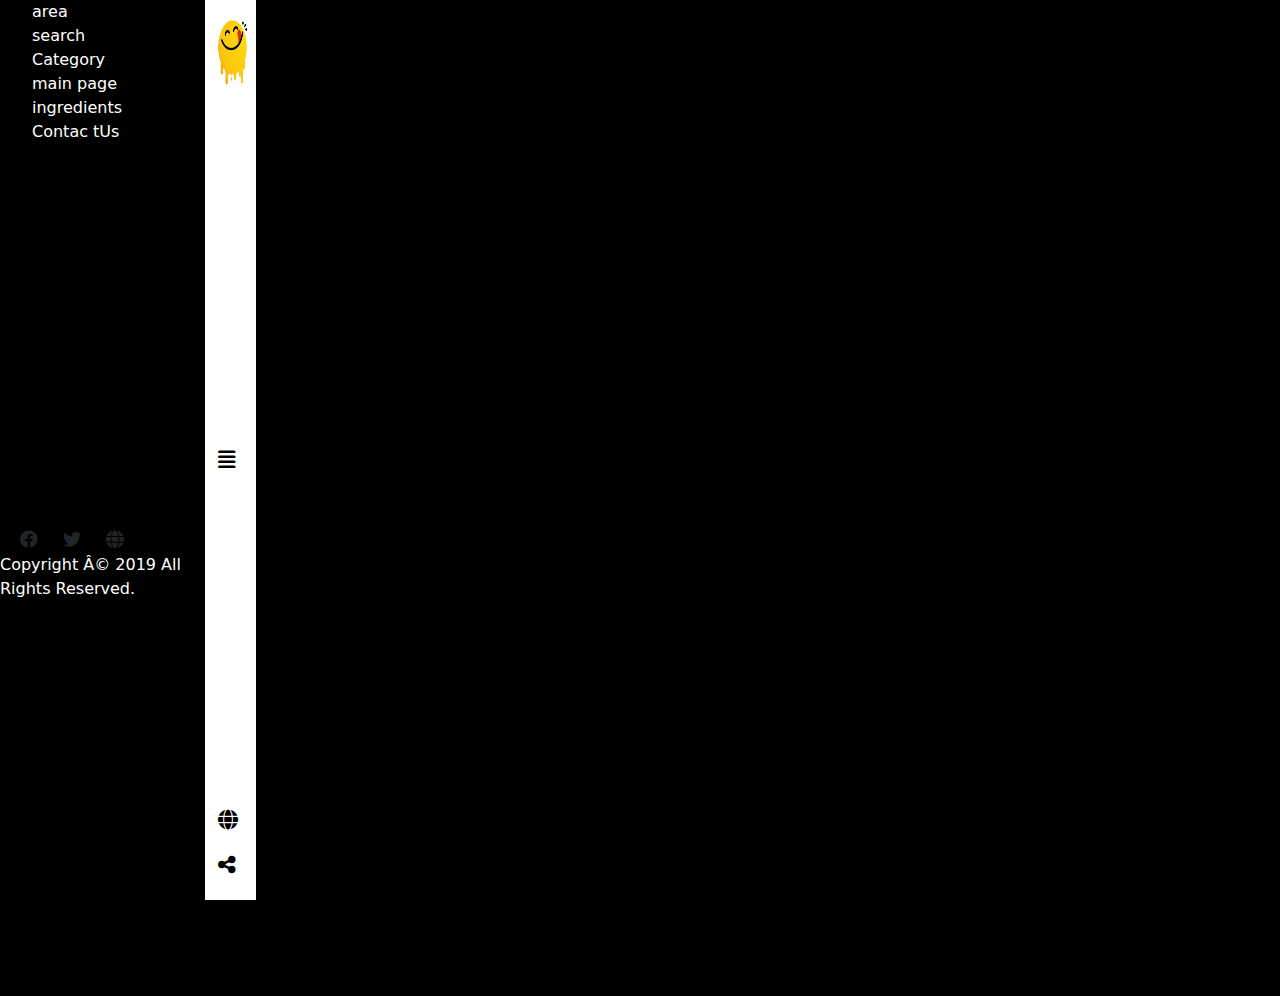
<file: index.html>
<html>
    <head>
        <link rel="stylesheet" href="css/all.css">
        <link rel="stylesheet" href="css/bootstrap.min.css">
        <link rel="stylesheet" href="style.css">
    </head>
    <body>
        <div class="main-side">
            <div class="white-side w-100">
        <img src="logo.png">
        <i class="fa fa-align-justify x"></i>
        <i class="fa-solid fa-xmark x"></i>
        <i class="fa-solid fa-globe e"></i>
        <i class="fa-solid fa-share-nodes"></i>
                <div class="black-side ">
                  <ul>
                    <li><a href="index.html">area</a></li>
                    <li><a href="search.html">search</a></li>
                    <li><a href="category.html">Category</a></li>
                    <li><a href="index2.html">main page</a></li>
                    <li><a href="ingredients.html">ingredients</a></li>
                    <li><a href="contact.html">Contac tUs</a></li>
                  </ul>  
                  <i class="fa-brands fa-facebook"></i>
                  <i class="fa-brands fa-twitter"></i>
                  <i class="fa-solid fa-globe z"></i>
        <p>Copyright Â© 2019 All Rights Reserved.</p>
        
                </div>
            </div>
        </div>













<div class="main-category">
    <div class="container w-75 py-5">
        <div class="row g-3" id="area" >
            
           
        </div>
    </div>
</div>

















        <script src="jquery-3.6.1.min.js"></script>
<script src="js/bootstrap.bundle.min.js"></script>
        <script src="main.js"></script>
    </body>
</html>
</file>
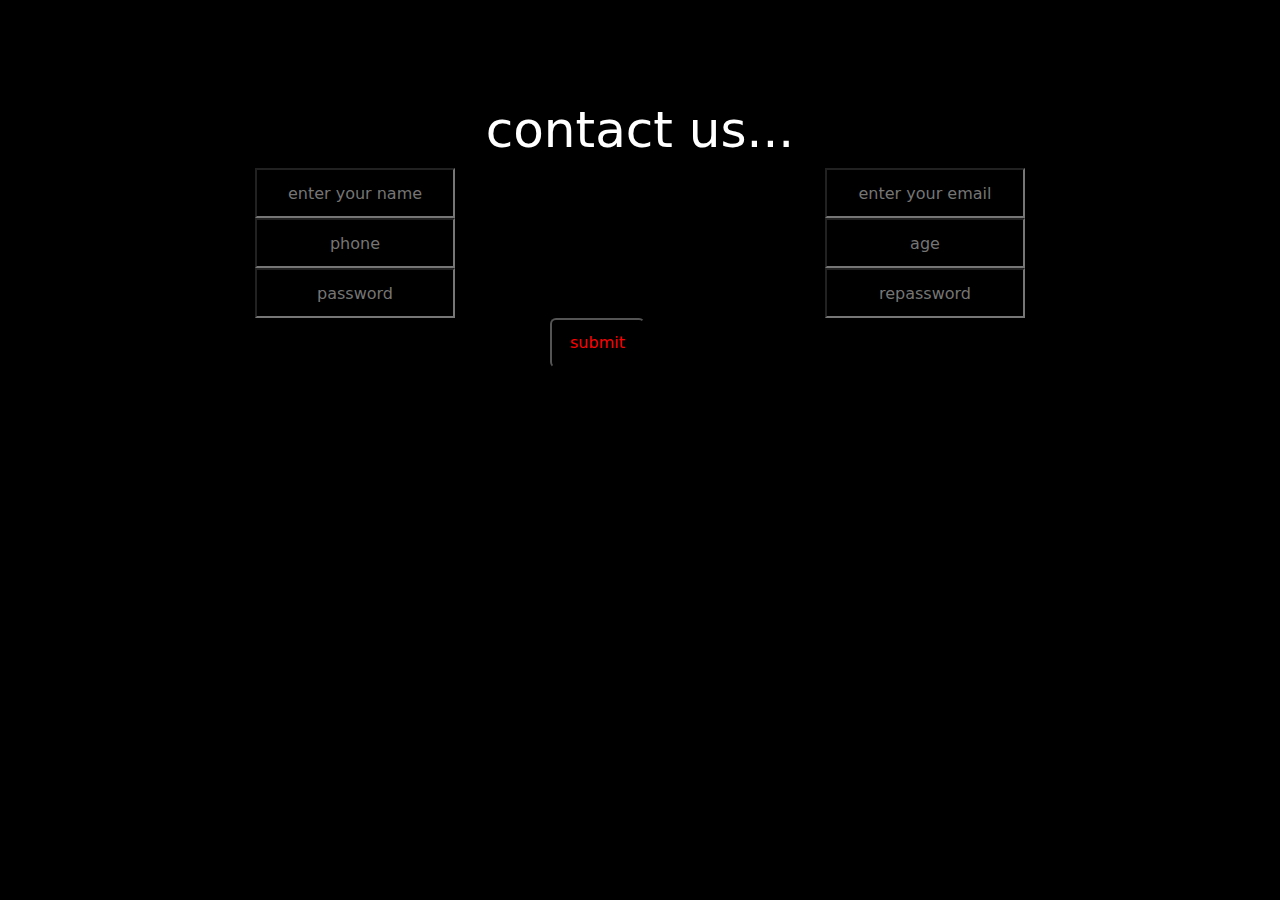
<file: contact.html>
<html>
    <head>
        <link rel="stylesheet" href="css/all.css">
        <link rel="stylesheet" href="css/bootstrap.min.css">
        <link rel="stylesheet" href="style.css">
    </head>
    <body>

<div class="container f">
    <form id="form " class="row">
        <h2>contact us...</h2>
        <div class="input-control col-md-6">
            <input id="username" name="username" type="text" placeholder="enter your name">
            <div class="error"></div>
        </div>
        <div class="input-control col-md-6">
            <input id="email" name="email" type="email" placeholder="enter your email">
            <div class="error"></div>
        </div>
        <div class="input-control  col-md-6">
            <input id="phone" name="phone" type="text" placeholder="phone">
            <div class="error"></div>
        </div>
        <div class="input-control col-md-6">
            <input id="age" name="age" type="text" placeholder="age">
            <div class="error"></div>
        </div>
        <div class="input-control col-md-6">
            <input id="password" name="password" type="password" placeholder="password">
            <div class="error"></div>
        </div>
        <div class="input-control col-md-6">
            <input id="password2" name="password2" type="password2" placeholder="repassword">
            <div class="error"></div>
        </div>
        <button type="submit " class="rounded col-md-1">submit</button>

    </form>

</div>
 

















        <script src="jquery-3.6.1.min.js"></script>
<script src="js/bootstrap.bundle.min.js"></script>
        <script src="main.js"></script>
    </body>
</html>
</file>
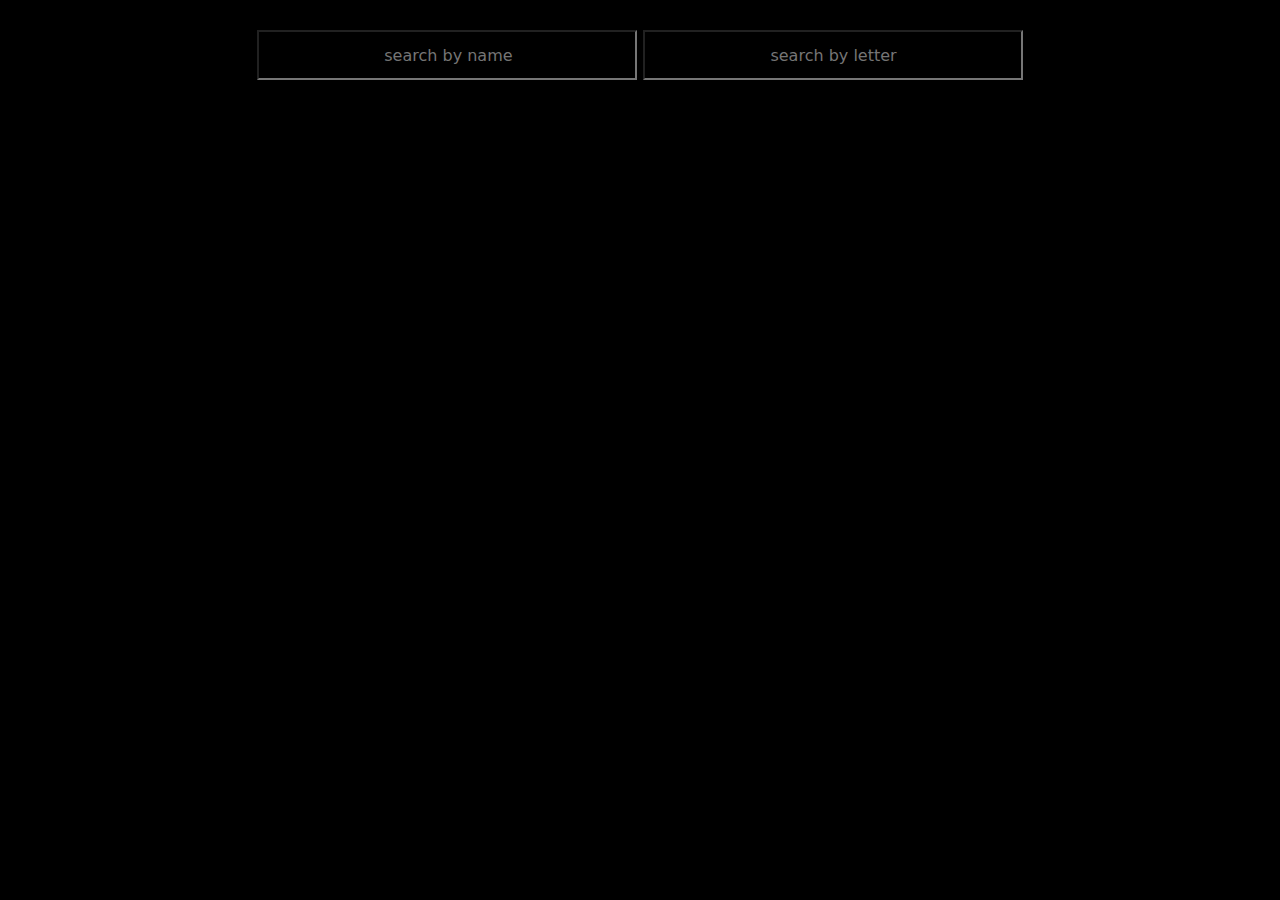
<file: search.html>
<html>
    <head>
        <link rel="stylesheet" href="css/all.css">
        <link rel="stylesheet" href="css/bootstrap.min.css">
        <link rel="stylesheet" href="style.css">
    </head>
    <body>
   






<div class="search">
<input type="text" placeholder="search by name" >
<input type="text" placeholder="search by letter" >
</div>



























        <script src="jquery-3.6.1.min.js"></script>
<script src="js/bootstrap.bundle.min.js"></script>
        <script src="main.js"></script>
    </body>
</html>
</file>
<file: style.css>
body{
    overflow-x: hidden;
}

.main{
    width: 50%;

}


img{
    height: 150px;
    border: 25%;
}


body{
    background-color: black;
}

.recipe{
    color: green;
    background-color: aliceblue;
}


.main-item{
    position: relative;
}

.layer{
    background-color: rgba(255, 255, 255, 0.411);
    width: 100%;
    height: 100%;
    position: absolute;
    top: 0;
    right: 0;
    opacity: 1;
    transition: 1s;
    text-align: center;
    overflow: hidden;
}





.layer2{
    background-color: rgba(255, 255, 255, 0.411);
    width: 100%;
    height: 100%;
    position: absolute;
    top: 0;
    right: 0;
    opacity: 1;
    transition: 1s;
    text-align: center;
    overflow: hidden;
}

.c{
    position: relative;
    background-color: rgba(0, 0, 0, 0.473);
  
}

.c img{
    width: 100%;
}
.c img:hover .layer2{
opacity: 1;
}

.fa-city{
    color:brown;
    text-align: center;
}

.desc{
    height: 250px;
    overflow: hidden;
    text-align: center;
}

.desc p,h2{
    color: white;
}
.fa-bowl-food{
    color:#9ee650ab ;
}


.main-side{
    width: 20%;
    height: 100vh;
    position: fixed;
    background-color: white;
   position: relative;
}

.black-side{
    background-color: black;
    width: 80%;
    height: 100vh;
    align-items: center;
    
}

.black-side ul{
    list-style: none;
  
}

.black-side ul li a{
   margin: auto;
   text-decoration: none;
   color: white;
}

.fa-facebook{
    font-size: 18px;
    margin-left: 20px;
    margin-top: 370px;
}

.fa-twitter{
    font-size: 18px;
    margin-left: 20px;
    margin-top: 360px;
    padding-left: -15px;
}

.z{
    font-size: 18px;
    margin-left: 20px;
    margin-top: 360px;
    padding-left: -15px;
}
.black-side p{
    color: white;
}


.main-side img{
    width: 13%;
    height: 8%;
  position: absolute;
  right:7px;
  top: 15px;
}

.fa-align-justify{
    width: 13%;
    height: 8%;
  position: absolute;
  right:5px;
  top:50%;  
  font-size: 20px;
  color: black;
  cursor: pointer;
}
.e{
    width: 13%;
    height: 8%;
  position: absolute;
  right:5px;
  top:90%;  
  font-size: 20px;
  color: black;
  cursor: pointer;
}
.fa-share-nodes{
    width: 13%;
    height: 8%;
  position: absolute;
  right:5px;
  top:95%;  
  font-size: 20px;
  color: black;
  cursor: pointer;
}

.fa-xmark{
    width: 13%;
    height: 8%;
  position: absolute;
  right:5px;
  top:50%;  
  font-size: 20px;
  color: black;
  cursor: pointer;
  display: none;  
}

input{
   width: 200px;
   background-color: black;
   height: 50px;
   text-align: center;
}
button{
    width: 50px;
    height: 50px;
    margin-left: 480px;
    border:bold 3px red;
    color: red;
    background-color: transparent;
}

.f{
    margin-top: 100px;
    
    text-align: center;
    display: flex;
    justify-content: space-around;
}
.f h2{
    font-size: 50px;
}


.loading-screen{
    inset: 0;
    background-color: black;
    z-index: 9999;
    display: flex;
}

.search input{
   margin: auto;
    text-align: center;
    padding-right: 0px;
    width:380px;
}
.search{
    text-align: center;
    margin-top: 30px;
}
</file>
